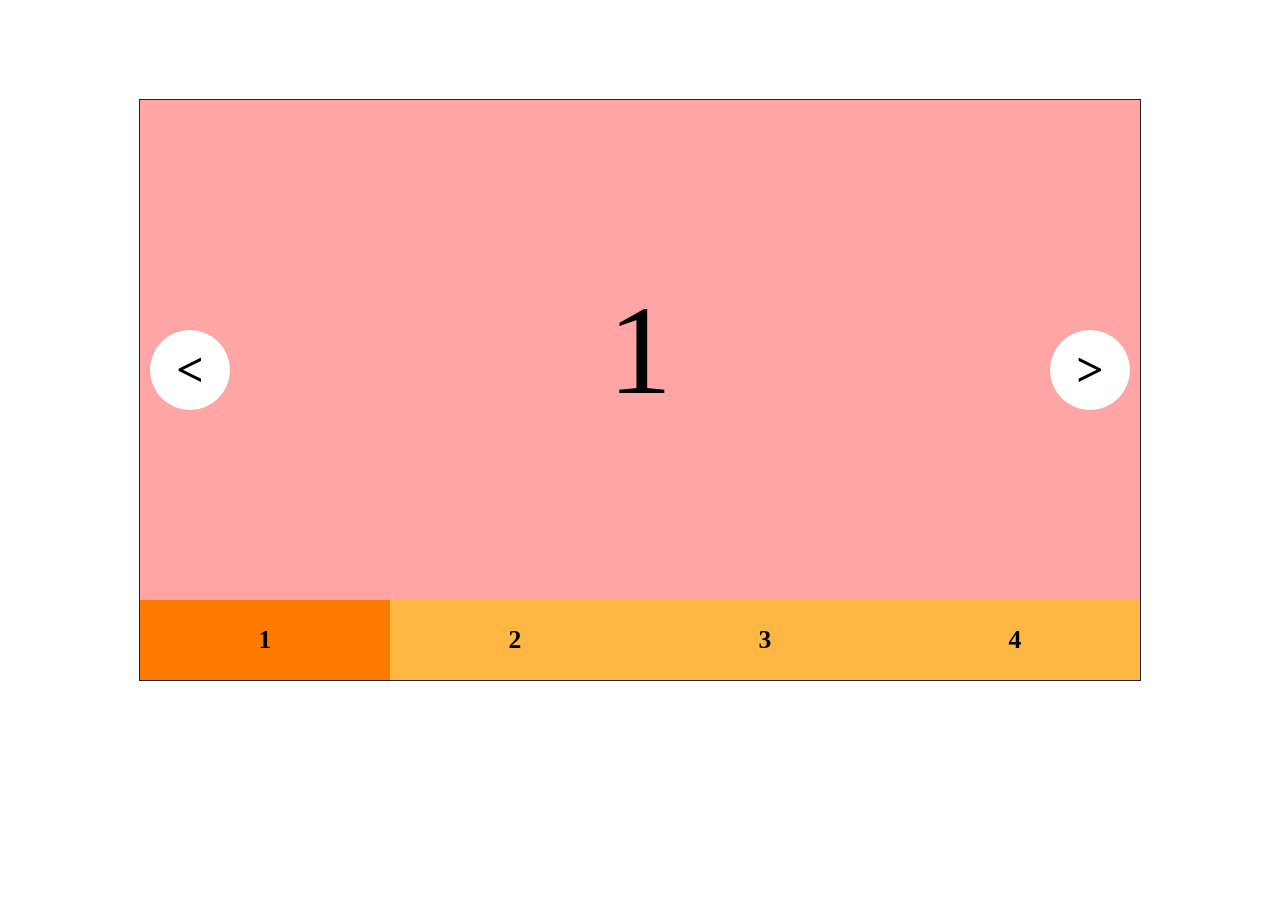
<file: sp1/index.html>
<!DOCTYPE html>
<html lang="ko">
<head>
    <meta charset="UTF-8">
    <meta name="viewport" content="width=device-width, initial-scale=1.0">
    <title>java slide</title>
    <script src="https://code.jquery.com/jquery-1.12.4.js"></script>
    <link rel="stylesheet" href="style.css" type="text/css">
</head>
<body>
    
    <div id="wrap">

        <ul class="slide cf">
            <li>1</li>
            <li>2</li>
            <li>3</li>
            <li>4</li>
            <li>5</li>
            <li>6</li>
            <li>7</li> 
            <li>8</li>
            <li>1</li>
        </ul>

        <ul class="button">
                <li class="left"><</li>
                <li class="right">></li>
        </ul>

        <ul class="bslide cf">
            <li class="on">1</li>
            <li>2</li>
            <li>3</li>
            <li>4</li>
            <li>5</li>
            <li>6</li>
            <li>7</li>
            <li>8</li>
        </ul>

    </ul>

    <script src="script.js"></script>
</body>
</html>
</file>
<file: sp1/style.css>
@charset "utf-8";
*{margin:0; padding:0;}
li{list-style: none;}
.cf:after{content:""; clear:both; display:block;}

#wrap{
    width:1000px; height: 580px;
    position: relative;
    top:100px;
    margin:0 auto;
    outline:1px #222 solid;
    overflow: hidden;
}

.slide{
    width:9000px; height: 500px;
}
.slide li{
    width:1000px; line-height: 500px;
    float:left;
    font-size:8rem;
    text-align:center;
    cursor:pointer;
}
.slide li:nth-child(1){background:rgba(255, 127, 127,0.7);}
.slide li:nth-child(2){background:rgba(255, 197, 121,0.7);}
.slide li:nth-child(3){background:rgba(255, 246, 120,0.7);}
.slide li:nth-child(4){background:rgba(122, 255, 144,0.7);}
.slide li:nth-child(5){background:rgba(131, 251, 255,0.7);}
.slide li:nth-child(6){background:rgba(127, 129, 255,0.7);}
.slide li:nth-child(7){background:rgba(239, 120, 255,0.7);}
.slide li:nth-child(8){background:rgba(168, 168, 168,0.7);}
.slide li:nth-child(9){background:rgba(255, 127, 127,0.7);}


.button li{
    width:80px; line-height:80px;
    border-radius:50%;
    background:#fff;
    font-weight:bold;
    font-size:3rem;
    text-align:center;
    position: absolute; z-index:10;
    top:230px;
    cursor:pointer;
}
.button li:hover{background:#222; color:#fff;}
.left{
    left:10px;
}
.right{
    left:910px;
}

.bslide{
    width:2000px; height: 80px;
    transition:all 0.3s;
}
.bslide li{
    width:250px; line-height:80px;
    float:left;
    text-align:center;
    font-weight: bold;
    font-size:1.6rem;
    background:rgb(255, 183, 67);
    cursor: pointer;
}
.bslide li.on{background:rgb(255, 123, 0);}
</file>
